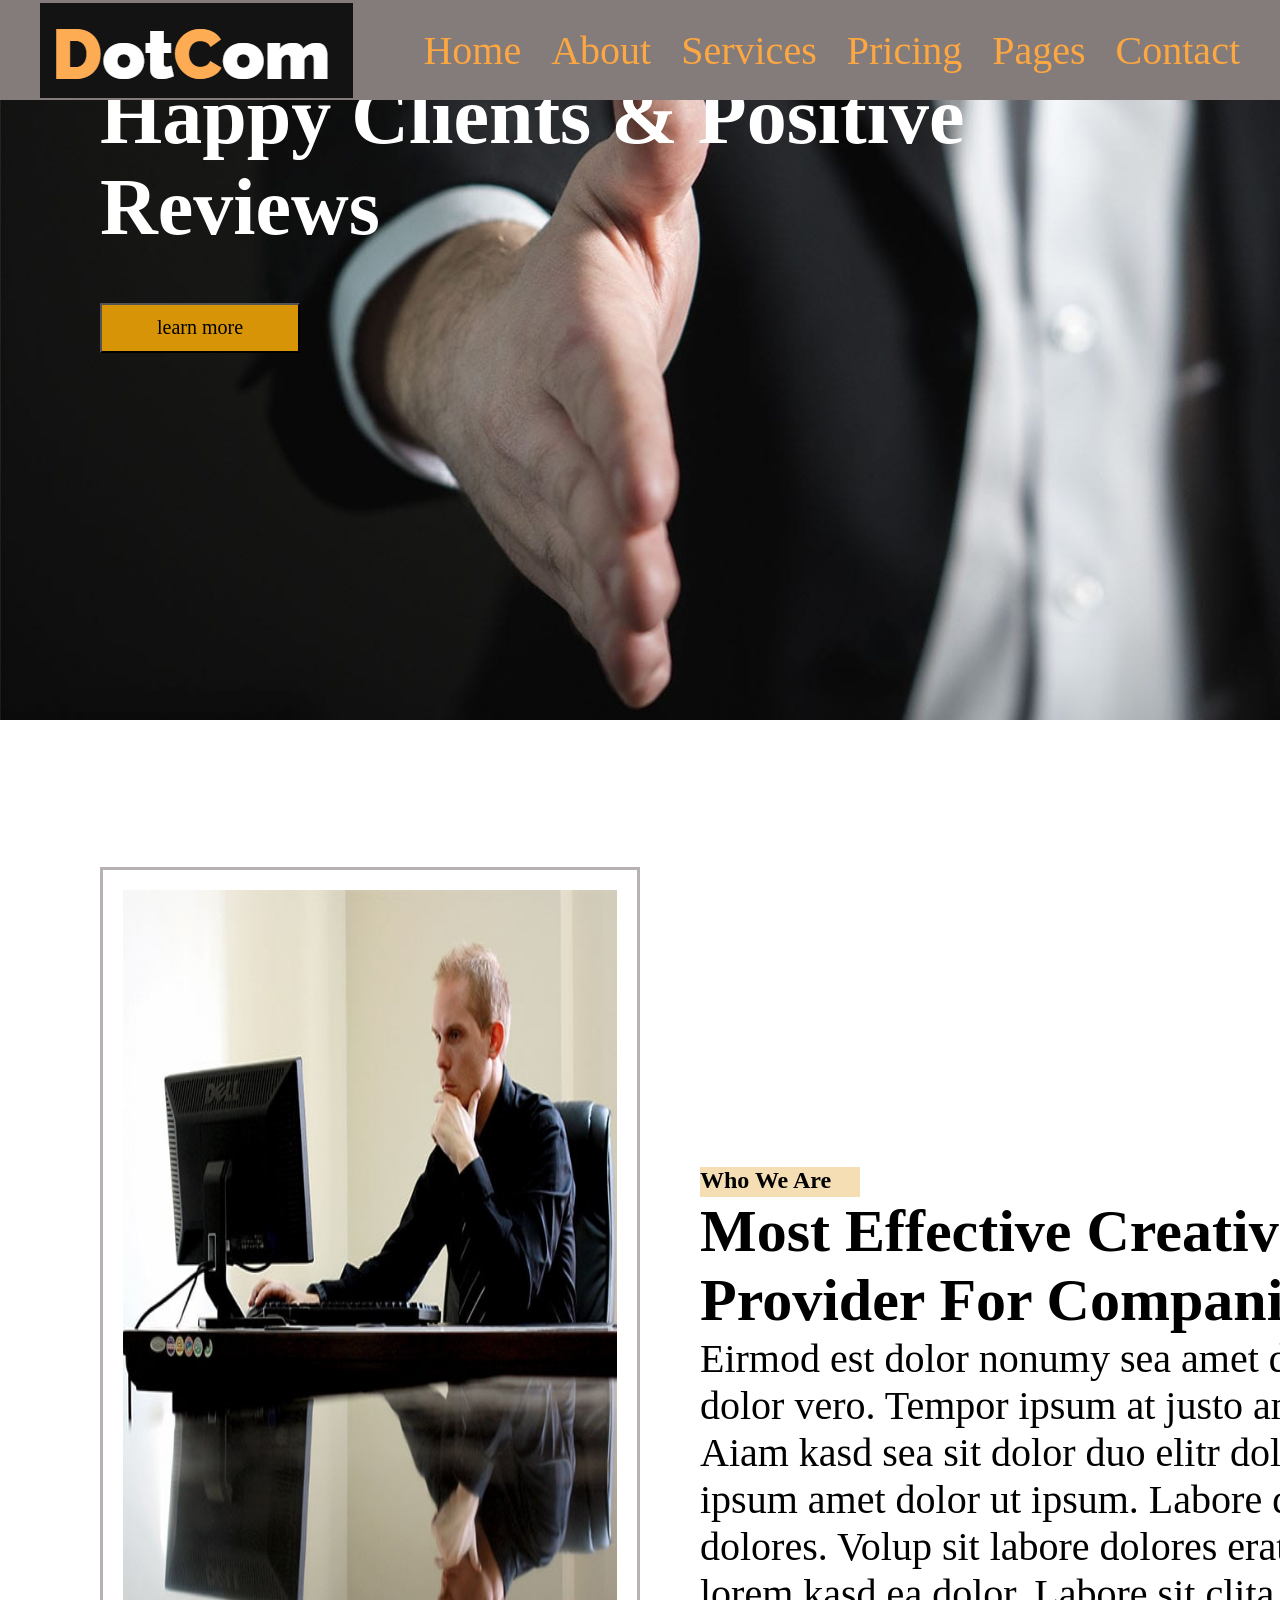
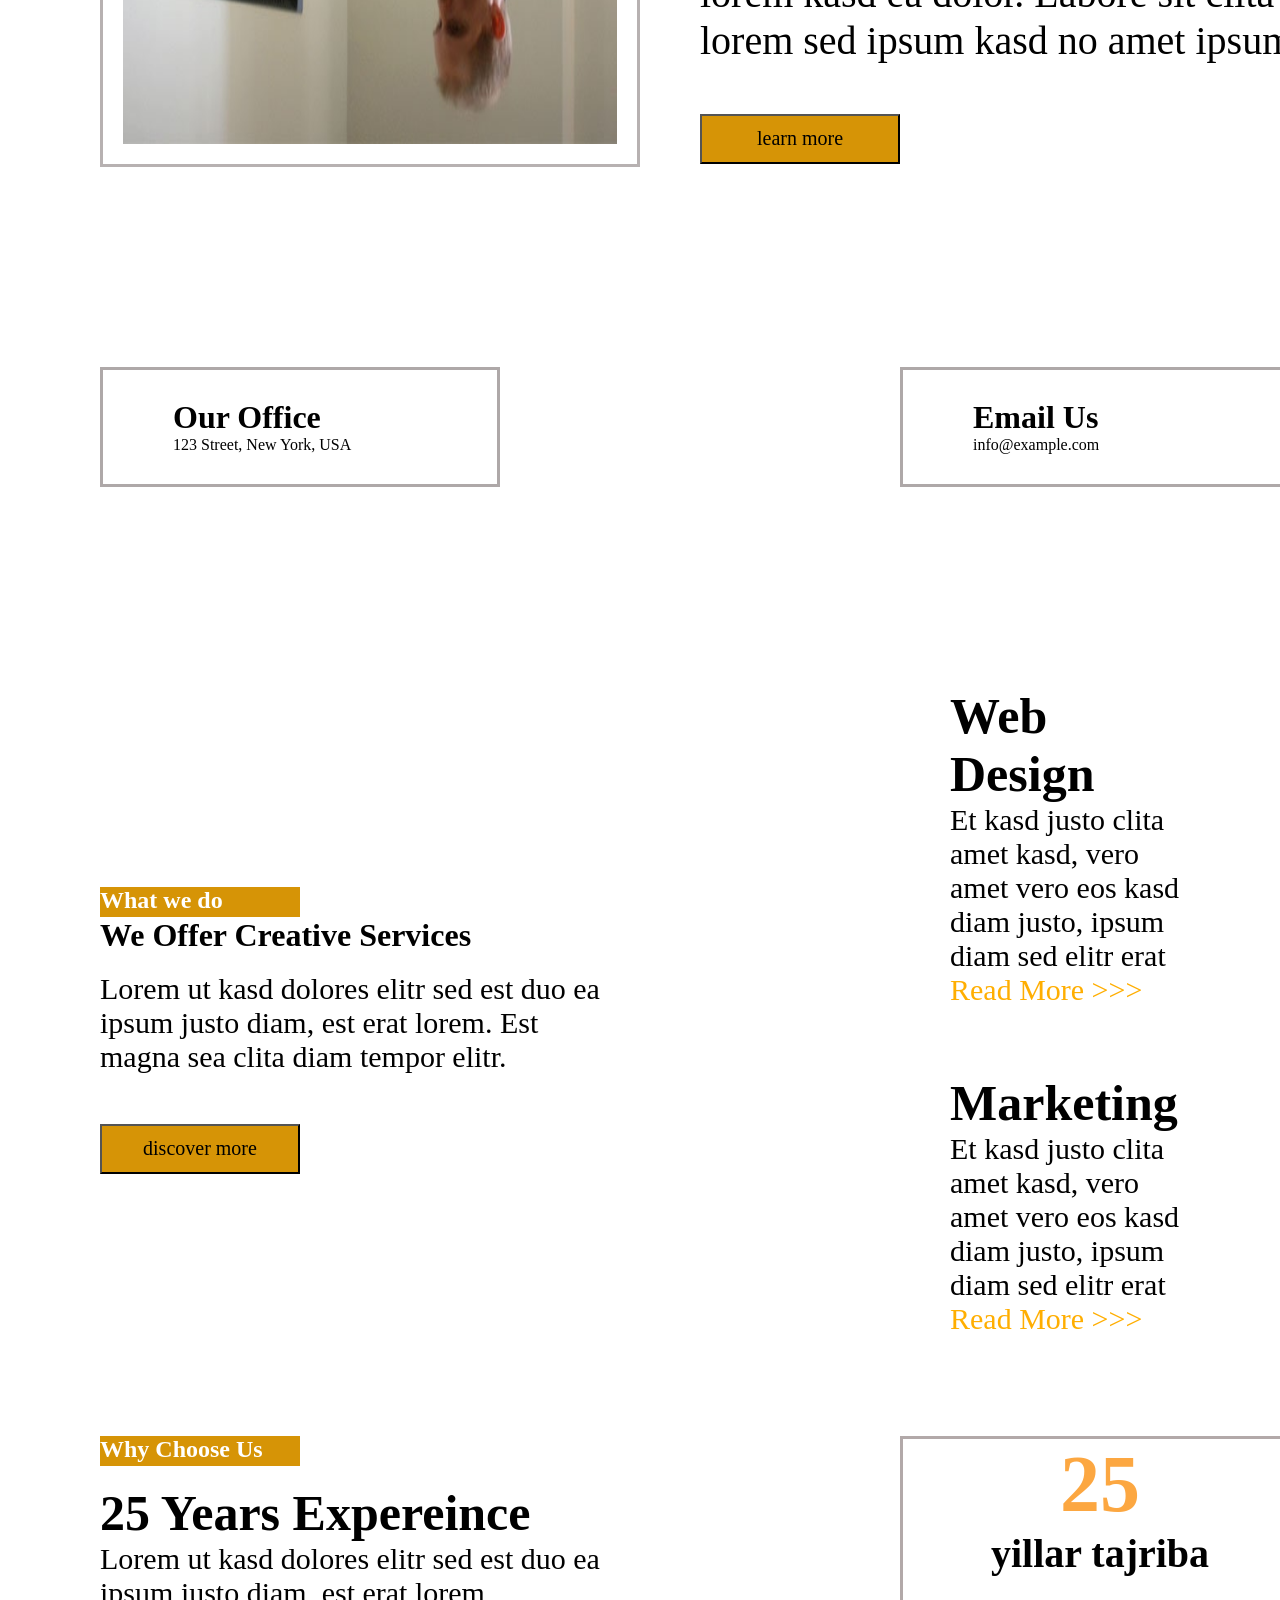
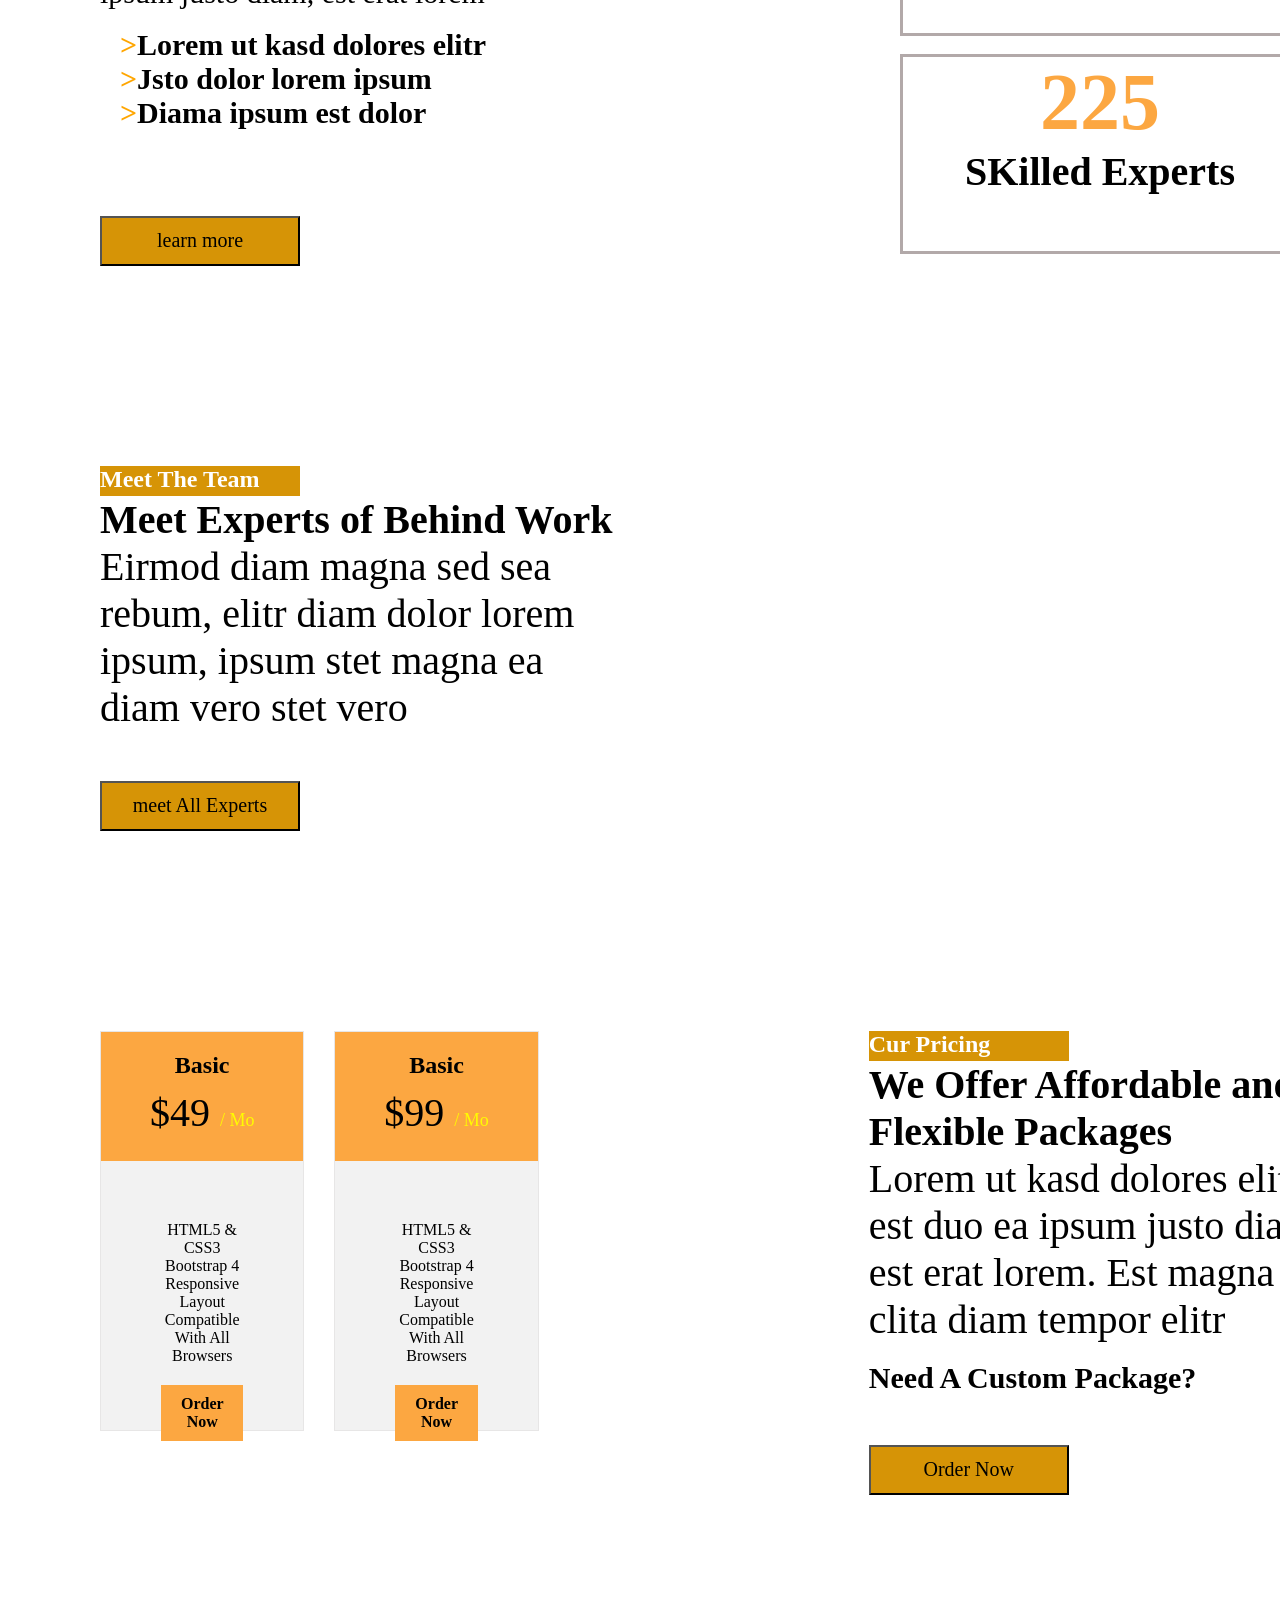
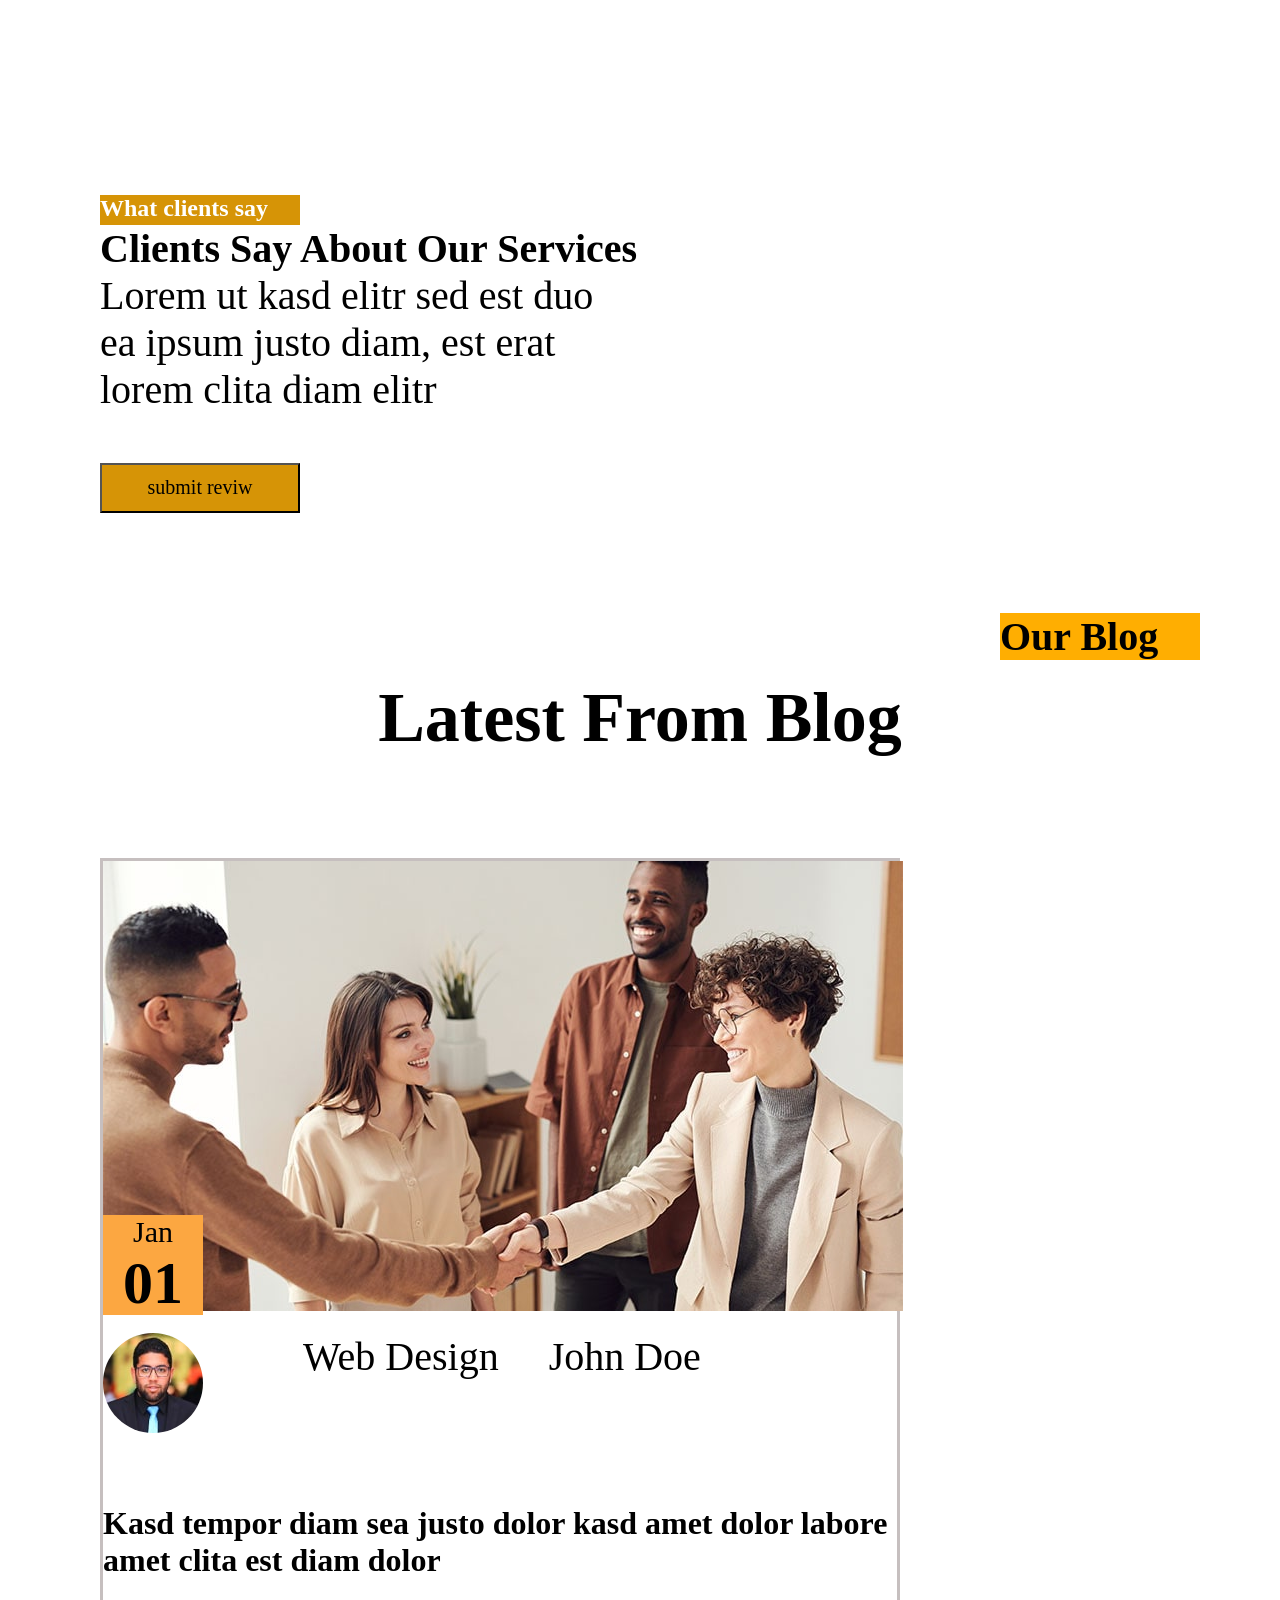
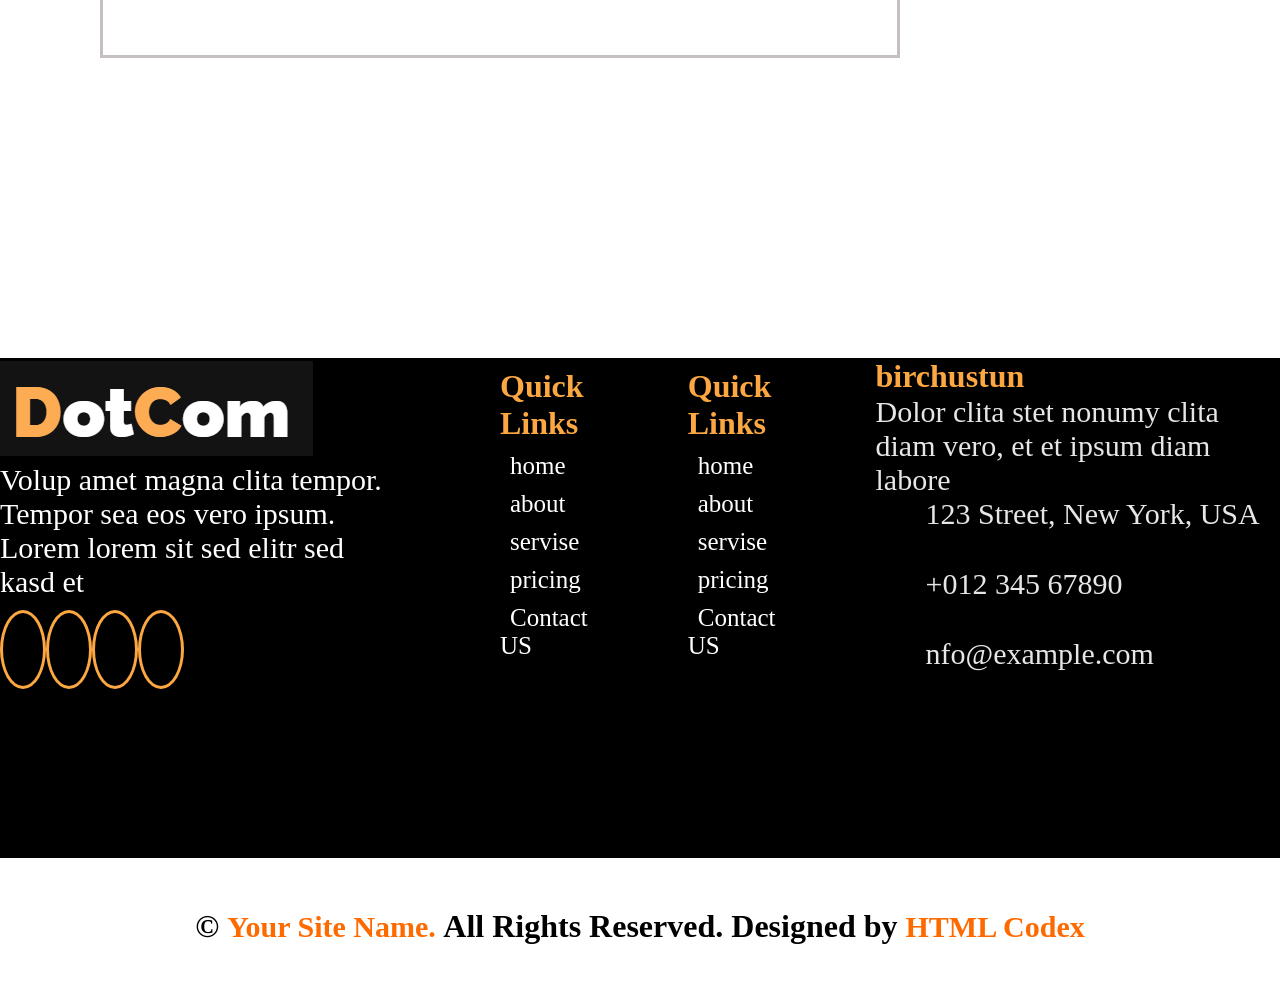
<file: index.html>
<!DOCTYPE html>
<html lang="en">

<head>
    <meta charset="UTF-8">
    <meta name="viewport" content="width=device-width, initial-scale=1.0">
    <title>Document</title>
    <link rel="stylesheet" href="./stlye.css">
    <link rel="stylesheet" href="https://site-assets.fontawesome.com/releases/v6.7.2/css/all.css">
    <link rel="stylesheet" href="https://site-assets.fontawesome.com/releases/v6.7.2/css/all.css">
</head>

<body>

    <nav>
        <div class="harf">


            <img src="./dotcom.png" alt="">
        </div>
        <ul>

           
              <li>
                <a href=""> home</a>
                <a href="#main">about</a>
                <a href="#Services">Services </a>
                <a href="#Pricing">Pricing </a>
                <a href="#Pages">Pages</a>
                <a href="#Contact">Contact </a>
              </li>
        

        </ul>
    </nav>
    <div class="ikkiqism">

        <img src="/carousel-2.jpg" alt="">

        <div class="sentr">
            <!-- <div class="box">
                <div class="box1"></div>
                <div class="box1"></div>
                <div class="box1"></div>
            </div> -->
            <p>Creative Agency</p>
            <h1>Happy Clients & Positive  <br>Reviews</h1>
            <button>learn more</button>
        </div>
    </div> <br><br> <br><br><br><br><br><br><br><br><br><br><br><br><br><br><br><br><br><br><br><br> <br>

    <div class="frasm " id="main">
        <img src="./загрузка.jpg" alt="">

        <a href="inmm"></a>

        <div class="matn">
            <h2> Who We Are</h2>
            <h1>Most Effective Creative Service Provider For Companies</h1>
            <p>Eirmod est dolor nonumy sea amet dolore erat sit dolor et dolor vero. Tempor ipsum at justo amet at ipsum
                justo. Aiam kasd sea sit dolor duo elitr dolor amet, justo est ipsum amet dolor ut ipsum. Labore diam et
                nonumy amet dolores. Volup sit labore dolores erat, magna justo sed lorem kasd ea dolor. Labore sit
                clita invidunt, est dolores lorem sed ipsum kasd no amet ipsum.</p>
            <button>learn more</button>

        </div>
    </div>
    <div class="logolarim" id="Services">
        <div class="logolar">
            <div class="logeshin">
                <i class="fa-solid fa-location-dot"></i>
                <div class="mtn">
                    <h1>Our Office</h1>
                    <p>123 Street, New York, USA</p>
                </div>
            </div>
            <!--  -->
        </div>
        <div class="logolar">
            <div class="logeshin">
                <i class="fa-solid fa-envelope-open"></i>
                <div class="mtn">
                    <h1>Email Us</h1>
                    <p>info@example.com</p>
                </div>
            </div>
        </div>
        <div class="logolar">
            <div class="logeshin">
                <i class="fa-regular fa-phone"></i>

                <div class="mtn">
                    <h1>Call Us</h1>
                    <p>+012 345 6789</p>
                </div   >
            </div>
        </div>
    </div>
    <div class="hamma">
        <div class="bizijodi">
            <h2>What we do</h2>
            <h1>We Offer Creative Services</h1>
            <br>
            <p>Lorem ut kasd dolores elitr sed est duo ea ipsum justo diam, est erat lorem. Est magna sea clita diam
                tempor
                elitr.</p>
            <button>discover more</button>

        </div>
        <div class="WebDesign">
            <div class="iteg">
                <i class="fa-regular fa-computer"></i>

            </div>
            <div class="h1teg">
                <h1>Web Design</h1>
                <p>Et kasd justo clita amet kasd, vero amet vero eos kasd diam justo, ipsum diam sed elitr erat</p>
                <a href="">Read More >>></a>
            </div>
        </div>
        <div class="WebDesign">
            <div class="iteg">
                <i class="fa-solid fa-code"></i>
            </div>
            <div class="h1teg">
                <h1>Development</h1>
                <p>Et kasd justo clita amet kasd, vero amet vero eos kasd diam justo, ipsum diam sed elitr erat</p>
                <a href="">Read More >>></a>
            </div>
        </div>


    </div>
    <div class="knchiq">
        <div class="WebDesign">
            <div class="iteg">
                <i class="fa-solid fa-envelope-open-text"></i>
            </div>
            <div class="h1teg">
                <h1> Marketing</h1>
                <p>Et kasd justo clita amet kasd, vero amet vero eos kasd diam justo, ipsum diam sed elitr erat</p>
                <a href="">Read More >>></a>
            </div>
        </div>
        <div class="WebDesign">
            <div class="iteg">
                <i class="fa-solid fa-bullseye-pointer"></i>
            </div>
            <div class="h1teg">
                <h1>Strategyt</h1>
                <p>Et kasd justo clita amet kasd, vero amet vero eos kasd diam justo, ipsum diam sed elitr erat</p>
                <a href="">Read More >>></a>
            </div>
        </div>
    </div>
    <div class="beshlikyillar">
        <div class="ybeshlik">
            <h2>Why Choose Us</h2>
            <br>
            <h1>25 Years Expereince</h1>
            <p>Lorem ut kasd dolores elitr sed est duo ea ipsum justo diam, est erat lorem</p>
            <br>
            <h3><span>></span>Lorem ut kasd dolores elitr</h3>
            <h3><span>></span>Jsto dolor lorem ipsum</h3>
            <h3><span>></span>Diama ipsum est dolor</h3>
            <br><br>
            <button>learn more</button>

        </div>
        <br>
        <div class="yillar1">
            <div class="yillar">
                <h1>25</h1>
                <b>yillar tajriba</b>
            </div>
            <br>
            <div class="yillar">
                <h1>225</h1>
                <b>SKilled Experts</b>
            </div>
        </div> <br>
        <div class="yillar2">
            <div class="yillar">
                <h1>1050</h1>
                <b>
                    Happy Clients</b>
            </div>
            <br>
            <div class="yillar">
                <h1>2500</h1>
                <b>Complete Projects</b>
            </div>
        </div>
    </div>
    <div class="ishortidagi">
        <h2>Meet The Team</h2>
        <h1>Meet Experts of Behind Work</h1>
        <p>Eirmod diam magna sed sea rebum, elitr diam dolor lorem ipsum, ipsum stet magna ea diam vero stet vero</p>
        <button>meet All Experts</button>
    </div>


    <div class="bomon" id="Pricing">
        <div class="card">
            <div class="card-header">
                <h2>Basic</h2>
                <div class="qrq">$49 <span>/ Mo</span></div>
            </div>
            <div class="body">
                <p>HTML5 & CSS3</p>
                <p>Bootstrap 4</p>
                <p>Responsive Layout</p>
                <p>Compatible With All Browsers</p>
                <b>Order Now</b>
            </div>
        </div>
        <div class="card">
            <div class="card-header">
                <h2>Basic</h2>
                <div class="qrq">$99 <span>/ Mo</span></div>
            </div>
            <div class="body">
                <p>HTML5 & CSS3</p>
                <p>Bootstrap 4</p>
                <p>Responsive Layout</p>
                <p>Compatible With All Browsers</p>
                <b>Order Now</b>
            </div>
        </div>
        <div class="ishortidagi">
            <h2>Cur Pricing Plan/h2>
                <h1>We Offer Affordable and Flexible Packages</h1>
                <p>Lorem ut kasd dolores elitr sed est duo ea ipsum justo diam, est erat lorem. Est magna sea clita diam
                    tempor elitr</p>
                <br>
                <h3>Need A Custom Package?</h3>
                <button>Order Now</button>
        </div>

    </div>
    <div class="momo">
        <div class="ishortidagi">
            <h2>What clients say</h2>
            <h1>Clients Say About Our Services</h1>
            <p>Lorem ut kasd elitr sed est duo ea ipsum justo diam, est erat lorem clita diam elitr</p>
            <button>submit reviw</button>
        </div>
    </div>
    <div class="orta">
        <h2>Our Blog</h2>
        <br>
        <h1>Latest From Blog</h1>
    </div>
    <div class="rasmuchun2" id="Pages">
        <div class="rsmuchun">
            <div class="box5">
                <img src="./blog-1.jpg" alt="">
                <div class="box6">
                    <p>Jan</p>
                    <h1>01</h1>
                </div>
            </div>
            <br>
            <div class="rsi">
                <img src="./user.jpg" alt="" class="user">
                <i class="fa-solid fa-bookmark"></i>
                <p>Web Design</p>

                <a href="">John Doe </a>
            </div>
            <br>
            <br>
            <br>
            <br>
            <h1>Kasd tempor diam sea justo dolor kasd amet dolor labore amet clita est diam dolor
            </h1>
        </div>
        <div class="rsmuchun">
            <div class="box5">
                <img src="./blog-2.jpg" alt="">
                <div class="box6">
                    <p>Jan</p>
                    <h1>01</h1>
                </div>
            </div>
            <br>

            <div class="rsi">
                <img src="./user.jpg" alt="" class="user">
                <i class="fa-solid fa-bookmark"></i>
                <p>Web Design</p>
                <a href="">John Doe </a>
            </div>
            <br>
            <br>
            <br>
            <h1>Kasd tempor diam sea justo dolor kasd amet dolor labore amet clita est diam dolor
            </h1>
        </div>

    </div>

    <footer>
        <div class="hmmma" id="Contact">
            <div class="rpi">
                <img src="./dotcom.png" alt="">

                <p>Volup amet magna clita tempor. Tempor sea eos vero ipsum. Lorem lorem sit sed elitr sed kasd et</p>
                <br>
                <i class="fa-brands fa-twitter"></i>
                <i class="fa-brands fa-facebook"></i>
                <i class="fa-brands fa-twitter"></i>
                <i class="fa-brands fa-instagram"></i>
            </div>


            <div class="birchustun">
                <h1>Quick Links</h1>

                <ul>
                    <li> <i class="fa fa-angle-left text-primary mr-2"> </i>home</li>
                    <li> <i class="fa fa-angle-left text-primary mr-2"></i>about</li>
                    <li> <i class="fa fa-angle-left text-primary mr-2"></i> servise</li>
                    <li> <i class="fa fa-angle-left text-primary mr-2"></i>pricing</li>
                    <li> <i class="fa fa-angle-left text-primary mr-2"></i>Contact US</li>



                </ul>
            </div>
            <div class="birchustun">
                <h1>Quick Links</h1>

                <ul>
                    <li> <i class="fa fa-angle-left text-primary mr-2"> </i>home</li>
                    <li> <i class="fa fa-angle-left text-primary mr-2"></i>about</li>
                    <li> <i class="fa fa-angle-left text-primary mr-2"></i> servise</li>
                    <li> <i class="fa fa-angle-left text-primary mr-2"></i>pricing</li>
                    <li> <i class="fa fa-angle-left text-primary mr-2"></i>Contact US</li>


                </ul>
            </div>
            <div class="tel">
                <h1>birchustun</h1>
                <p>Dolor clita stet nonumy clita diam vero, et et ipsum diam labore</p>
                <div class="ip">
    <i class="fa-solid fa-location-dot"> </i>
    <p>123 Street, New York, USA</p>
</div>
                <br> <br>
              <div class="ip">
                <i class="fa-solid fa-envelope-open"></i>
                <p>+012 345 67890</p>
              </div>
                <br><br>
               <div class="ip">
                <i class="fa-regular fa-phone"></i>
                <p> nfo@example.com</p>
               </div>

            </div>
        </div>
    </footer>
    <div class="boxoh">
        <h1>© <span>Your Site Name. </span>All Rights Reserved. Designed by <span> HTML Codex</span></h1>
    </div>

</body>

</html>
</file>
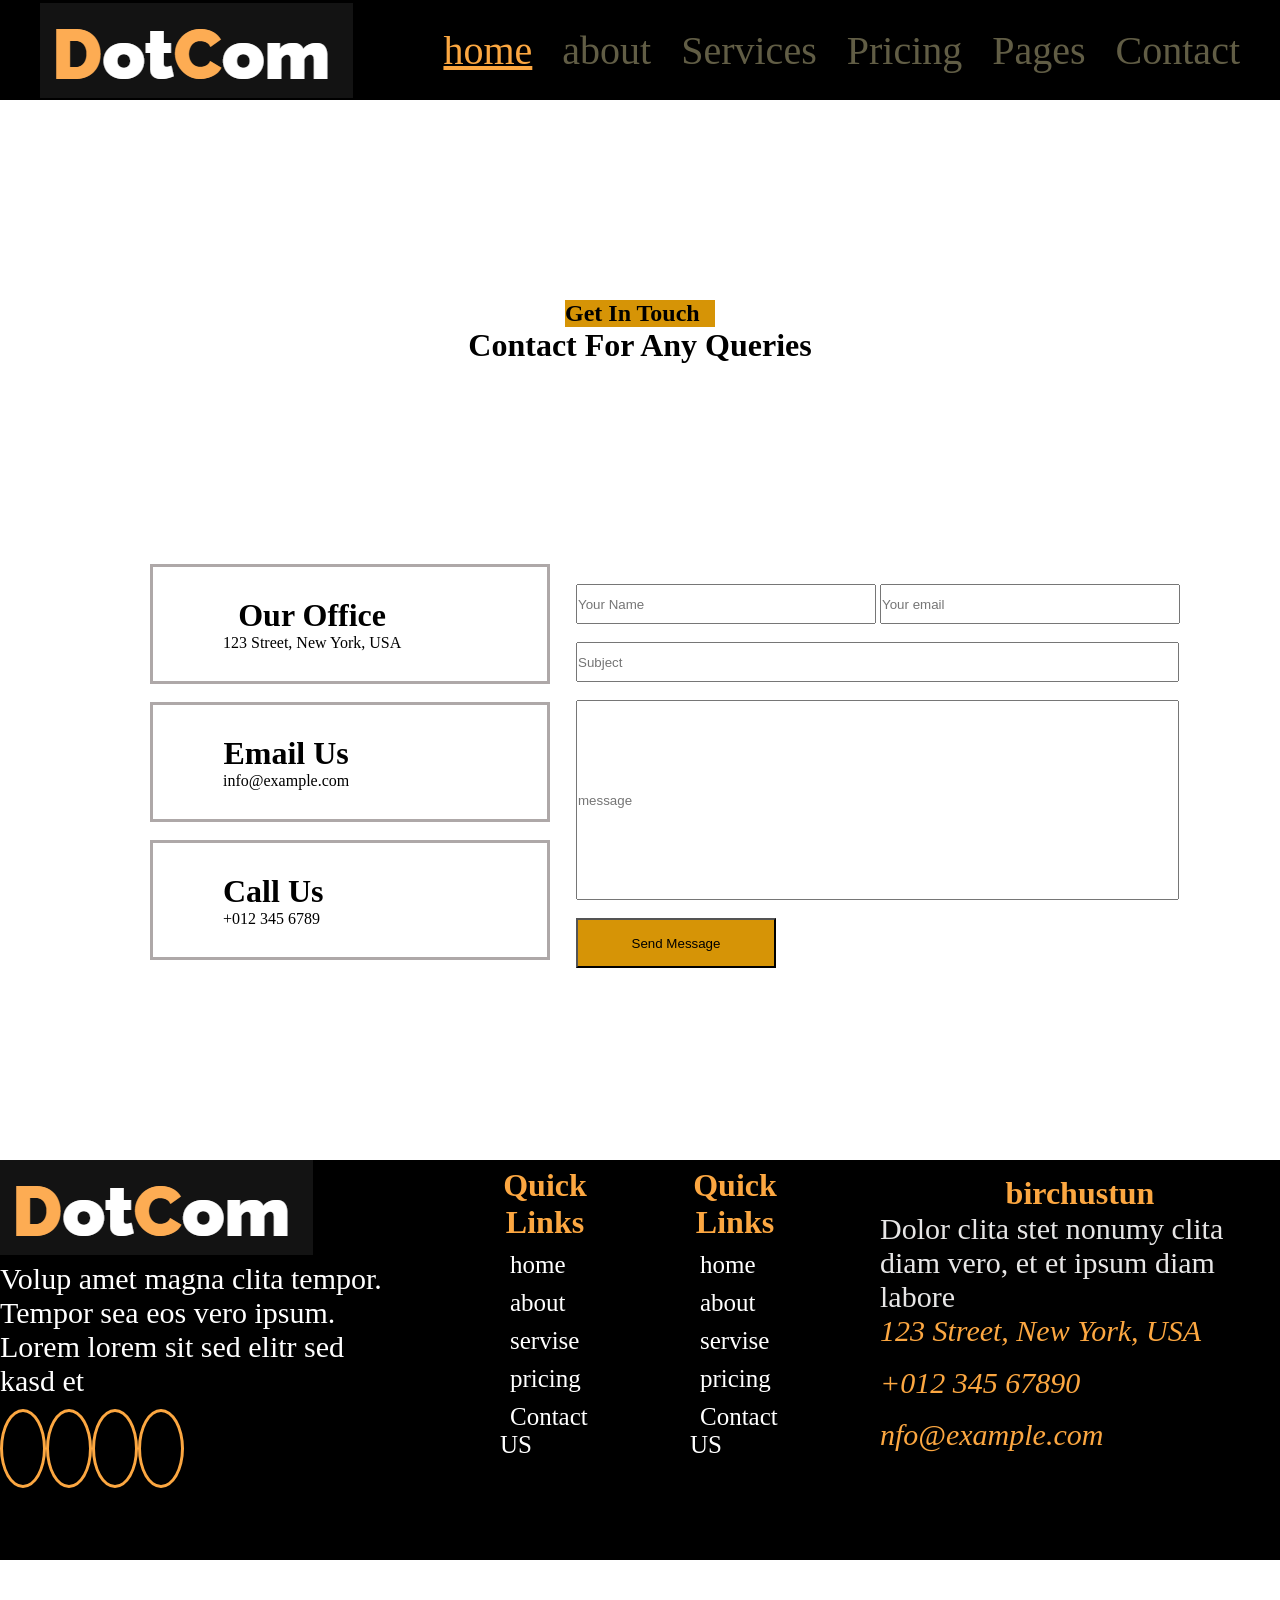
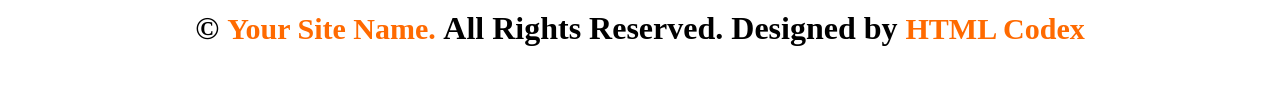
<file: index1.html>
<!DOCTYPE html>
<html lang="en">

<head>
    <meta charset="UTF-8">
    <meta name="viewport" content="width=device-width, initial-scale=1.0">
    <title>Document</title>
    <link rel="stylesheet" href=".//style1.css">
    <link rel="stylesheet" href="https://site-assets.fontawesome.com/releases/v6.7.2/css/all.css">
</head>

<body>
    <nav>
        <div class="harf">
         

            <img src="./dotcom.png" alt="">
        </div>
        <ul>
       
           <a href="./index.html">home</a> 
            <li><a href=""></a> about</li>
            <li><a href=""></a>Services </li>
            <li><a href=""></a> Pricing </li>
            <li><a href=""></a> Pages</li>
            <li><a href=""></a> Contact </li>

        </ul>
    </nav>
    <h2>Get In Touch</h2>
    <h1>Contact For Any Queries</h1>
    <div class="maha">
        <div class="logolarim">
            <div class="logolar">
                <div class="logeshin">
                    <i class="fa-solid fa-location-dot"></i>
                    <div class="mtn">
                        <h1>Our Office</h1>
                        <p>123 Street, New York, USA</p>
                    </div>
                </div>
                <br>
            </div>
            <div class="logolar">
                <div class="logeshin">
                    <i class="fa-solid fa-envelope-open"></i>
                    <div class="mtn">
                        <h1>Email Us</h1>
                        <p>info@example.com</p>
                    </div>
                </div>
            </div>
            <br>
            <div class="logolar">
                <div class="logeshin">
                    <i class="fa-regular fa-phone"></i>

                    <div class="mtn">
                        <h1>Call Us</h1>
                        <p>+012 345 6789</p>
                    </div>
                </div>
            </div>
        </div>
        <div class="hmmali">
            <div class="ikkqim">
                <input type="text" placeholder="Your Name">
                <input type="email" placeholder="Your email">
            </div>
            <br>
            <div class="uchqism">
                <input type="text" placeholder="Subject">
            </div>
            <br>
            <div class="torqism">
                <input type="text" placeholder="message">
            </div>
            <br>
            <button>Send Message</button>
        </div>
    </div>
    <footer>
        <div class="hmmma">
            <div class="rpi">
                <img src="./dotcom.png" alt="">
                
                <p>Volup amet magna clita tempor. Tempor sea eos vero ipsum. Lorem lorem sit sed elitr sed kasd et</p>
                <br>
                <i class="fa-brands fa-twitter"></i>
                <i class="fa-brands fa-facebook"></i>
                <i class="fa-brands fa-twitter"></i>
                <i class="fa-brands fa-instagram"></i>
            </div>
            
            
            <div class="birchustun">
                <h1>Quick Links</h1>
        
                <ul>
                    <li> <i class="fa fa-angle-left text-primary mr-2"> </i>home</li>
                    <li> <i class="fa fa-angle-left text-primary mr-2"></i>about</li>
                    <li> <i class="fa fa-angle-left text-primary mr-2"></i>  servise</li>
                    <li> <i class="fa fa-angle-left text-primary mr-2"></i>pricing</li>
                    <li> <i class="fa fa-angle-left text-primary mr-2"></i>Contact US</li>
                   
                    
                 
                </ul>
            </div>
            <div class="birchustun">
                <h1>Quick Links</h1>
           
                <ul>
                    <li> <i class="fa fa-angle-left text-primary mr-2"> </i>home</li>
                    <li> <i class="fa fa-angle-left text-primary mr-2"></i>about</li>
                    <li> <i class="fa fa-angle-left text-primary mr-2"></i>  servise</li>
                    <li> <i class="fa fa-angle-left text-primary mr-2"></i>pricing</li>
                    <li> <i class="fa fa-angle-left text-primary mr-2"></i>Contact US</li>
        
                 
                </ul>
            </div>
            <div class="tel">
                <h1>birchustun</h1>
                <p>Dolor clita stet nonumy clita diam vero, et et ipsum diam labore</p>
                <i class="fa-solid fa-location-dot"> 123 Street, New York, USA</i>
                <br> <br>
                <i class="fa-solid fa-envelope-open">
                +012 345 67890</i>
                <br><br>
                <i class="fa-regular fa-phone">nfo@example.com</i>
             
            </div>
        </div>
        </footer>
         <div class="boxoh">
        <h1>© <span>Your Site Name. </span>All Rights Reserved. Designed by <span> HTML Codex</span></h1>
        </div> 
</body>

</html>
</file>
<file: stlye.css>
* {
    margin: 0;
    padding: 0;
    box-sizing: border-box;
font-family: cursive;
}

nav {
    width: 100%;
    height: 100px;
    background: rgb(132, 123, 123);
    color: white;
    display: flex;
    align-items: center;
    justify-content: space-between;
    padding: 40px;
    position: fixed;
    list-style: none;
    
}

.harf {
    display: flex;

}

span {
    color: rgb(255, 251, 1);
    font-size: 30px;
}
nav ul li a{
    color: #fca741;
}
nav ul li{
    display: flex;
    gap: 30px;
    font-size: 40px;
    color: #fca741;
text-transform: capitalize;
list-style: none;
}
nav ul a:hover{
    color: #884f09;
}

.ikkiqism img {
    width: 100%;

}

.sentr {
    margin-top: -700px;
    color: white;
    font-size: 40px;
    margin-left: 100px;
}

.sentr button {
    width: 200px;
    height: 50px;
    background: rgb(214, 148, 6);
    margin-top: 50px;
    font-size: 20px;

}

.sentr button:hover {
    background: darkgoldenrod;

}

.box {
    display: flex;
    gap: 50px;

}

.box1 {
    width: 50px;
    height: 50px;
    border-radius: 50%;
    background: white;

}

.frasm {
    display: flex;
    gap: 30px;
    padding: 100px;
}

.frasm img {
    width: 50%;
    height: 100vh;
    border: 3px solid rgb(183, 177, 177);
    padding: 20px;

}

.frasm h2 {
    width: 160px;
    height: 30px;
    background: wheat;
    margin-top: 300px;
}

.frasm h1 {
    font-family: 160px;
}

.frasm p {
    width: 960px;
    font-size: 40px;
}

.frasm button {
    width: 200px;
    height: 50px;
    background: rgb(214, 148, 6);
    margin-top: 50px;
    font-size: 20px;
}

.frasm button:hover {
    background: darkgoldenrod;
    color: white;
}

.logeshin {
    width: 400px;
    height: 120px;
    border: 3px solid rgb(174, 168, 168);
    display: flex;
    gap: 40px;
    align-items: center;
}

.logeshin i {
    font-size: 40px;
    margin-left: 30px;

}

.logolarim {
    display: flex;
    align-items: center;
    margin: auto;
    gap: 400px;
    padding: 100px;
}

.logolarim i {
    color: rgb(214, 148, 6);
}

.bizijodi {
    margin-top: 200px;
}

.bizijodi h2 {
    width: 200px;
    height: 30px;
    background: rgb(214, 148, 6);
    color: white;
}

.bizijodi p {
    width: 500px;
    font-size: 30px;

}

.bizijodi button {
    width: 200px;
    height: 50px;
    background: rgb(214, 148, 6);
    margin-top: 50px;
    font-size: 20px;
}

.bizijodi button:hover {
    background: darkgoldenrod;
    color: white;
}

.WebDesign {
    display: flex;
    gap: 50px;

}

.WebDesign i {
    color: rgb(214, 148, 6);
    font-size: 70px;
    display: flex;

}

.WebDesign h1 {
    font-size: 30px;
    font-size: 50px;
}

.WebDesign p {
    width: 250px;
    font-size: 30px;
}

.WebDesign a {
    text-decoration: none;
    color: rgb(255, 174, 1);
    font-size: 30px;
}

.hamma {
    display: flex;
    gap: 300px;
    padding: 100px;
}

.knchiq {
    display: flex;
    gap: 300px;
    margin-left: 900px;
    margin-top: -200px;
}

.ybeshlik button {
    width: 200px;
    height: 50px;
    background: rgb(214, 148, 6);
    margin-top: 50px;
    font-size: 20px;
}

.ybeshlik button:hover {
    background: darkgoldenrod;
    color: white;
}

.ybeshlik h3 {
    font-size: 30px;

    margin-left: 20px;
}

.ybeshlik h2 {
    width: 200px;
    height: 30px;
    background: rgb(214, 148, 6);
    color: white;
}

.ybeshlik h1 {
    font-size: 30px;
    font-size: 50px;
}

.ybeshlik p {
    width: 500px;
    font-size: 30px;
}
.ybeshlik span{
    color: rgb(255, 166, 0);
   
}
.yillar{
    width: 400px;
    height: 200px;
    border:  solid rgb(178, 169, 169);
    font-size: 40px;
    text-align: center;
    align-items: center;
}
.yillar h1{
    color: #fca741;

}
.yillar1{
    margin-left:100px ;
}
.yillar1 h1{
    color: #fca741;

}
.beshlikyillar{
    display: flex;
    gap: 100px;
    padding: 100px;
}
.ishortidagi{
    padding: 100px;
}
.ishortidagi h2 {
    width: 200px;
    height: 30px;
    background: rgb(214, 148, 6);
    color: white;
}

.ishortidagi h1 {
    font-size: 40px;
}

.ishortidagi p {
    width: 500px;
    font-size: 40px;
}
.ishortidagi button {
    width: 200px;
    height: 50px;
    background: rgb(214, 148, 6);
    margin-top: 50px;
    font-size: 20px;
}

.ishortidagi button:hover {
    background: darkgoldenrod;
    color: white;
}



.bomon{
    display: flex;
    gap: 30px;
    padding: 100px;
}
.card {
background-color: #f2f2f2;
border: 1px solid #e7e6e6;
width: 400px;
text-align: center;
height: 400px;
}

.card-header {
background-color: #fca741;
padding: 20px 0;
}

.card-header h2 {
margin: 0;
font-size: 24px;
}

.qrq {
font-size: 40px;
margin: 10px 0 5px;
}

.qrq span {
font-size: 18px;
}

.body {
padding: 60px;
}

.card-body p {
margin: 10px 0;
}

.body b {
display: inline-block;
margin-top: 20px;
background-color: #fca741;
padding: 10px 20px;
text-decoration: none;
}
.bomon .ishortidagi{
margin-left: 200px;
margin-top: -100px;
}
.bomon h3{
    font-size: 30px;
}
.orta h2{
margin-left: 1000px;
}
.orta h2{
    width: 200px;
    background: rgb(255, 174, 1);
    font-size: 40px;
}
.orta h1{
    font-size: 70px;
    text-align: center;
}
.rsmuchun{
    width:800px;
height: 800px;
border: 3px solid rgb(198, 191, 191);


}
.rsmuchun h1:hover{
    Text-decoration: underline;
    color: rgb(166, 0, 255);

}
.rsmuchun a:hover{
    Text-decoration: underline;
    color: rgb(98, 0, 151);

}

.box6{
    width: 100px;
    height: 100px;
    background: #fca741;
    margin-top: -100px;
overflow: hidden;
position: absolute;
font-size: 30px;
text-align: center;

}
.rsi{
    display: flex;
    gap: 50px ;
    font-size: 40px;
}
.rsi img{
    border-radius: 50%;
  
}
.rsi img:hover{
transform: rotate(360deg);
transition: 2s;
}
.rsi i{
    color: #fca741;
}
.rsi a{

    text-decoration: none;
    color: black;
}
.rsi a:hover{

    color: black;
}
.rasmuchun2{
    display: flex;
    gap: 400px;
    padding: 100px;
}
footer{
    width: 100%;
    height: 500px;
    background: black;
    margin-top: 200px;
}
.rpi{
    color: white;
    font-size: 30px;
}
.rpi p{
    width: 400px;
}
.rpi i{
    border: 3px solid #fca741;
    color: #fca741;
    border-radius: 50%;
    padding: 20px;
    gap: 40px;
}
.rpi i:hover{
    width: 100px;
    height: -400px;
    border: 3px solid #fca741;
    color: #ffffff;
    border-radius: 50%;
    padding: 20px;
    background: #fca741;
    text-align: center;
    font-size: 60px;
    transform: rotate(absolute);


    transition: 1s;

}
footer .hmmma{
    display: flex;
    gap: 100px;
    align-items: center;
    justify-content: space-around;

}
.birchustun ul li{
    color: white;
    list-style: none;
    font-size: 25px;
    margin-top: 10px;



}
.birchustun ul li:hover{
    Text-decoration: underline;
    color: white;
}
.birchustun i {
margin-right: 10px;
color: #fca741;


}
.birchustun h1{
    color: #fca741;
}
.tel h1{
   color: #fca741; 
}
.tel p{
color: #e7e6e6;
width: 400px;
font-size: 30px;
}

.tel i{
color: #fca741;
font-size: 30px;
}
.boxoh{
    width: 100%;
    height: 100px;
    text-align: center;
    margin-top: 50px;
}
.boxoh span{
color: rgb(255, 106, 0);
}
.boxoh span:hover{
text-decoration: underline;

}
.tel .ip{
    display: flex;
}
.tel .ip {
gap: 50px;
}
.matn h1{
    font-size: 60px;
}
nav ul li a{
list-style: none;
text-decoration: none;
}
nav ul li a:hover{
text-decoration: underline;
color: #ffb3569b;

}
</file>
<file: style1.css>
* {
    margin: 0;
    padding: 0;
    box-sizing: border-box;

}
nav a{
    color: #fca741;
}
nav {
    width: 100%;
    height: 100px;
    background: black;
    color: rgb(97, 93, 69);
    display: flex;
    align-items: center;
    justify-content: space-between;
    padding: 40px;

}

.harf {
    display: flex;

}

span {
    color: rgb(255, 251, 1);
    font-size: 30px;
}

nav ul{
    display: flex;
    gap: 30px;
    list-style: none;
    font-size: 40px;
}
nav ul li:hover{
    color: #fca741;
    text-decoration:underline ;
}
.logeshin {
    width: 400px;
    height: 120px;
    border: 3px solid rgb(174, 168, 168);
    display: flex;
    gap: 40px;
    align-items: center;
}

.logeshin i {
    font-size: 40px;
    margin-left: 30px;

}

.logolarim {
    margin-top: 20px;
    align-items: center;
    margin: auto;
    gap: 400px;
    padding: 100px;
}

.logolarim i {
    color: rgb(214, 148, 6);
}

.ikkqim input {
    width: 300px;
    height: 40px;
}

.ikkqim input:active {
    box-shadow: 0 0 20px 10px;
}

.uchqism input {
    width: 603px;
    height: 40px;
}

.uchqism input:active {
    box-shadow: 0 0 20px 10px;
}

.torqism input {
    width: 603px;
    height: 200px;
}

.torqism input:active {
    box-shadow: 0 0 20px 10px;
}

.maha {
    display: flex;
    padding: 100px;
}

.hmmali {
    margin-top: 120px;
    margin-left: -600px;

}
.hmmali button{
width: 200px;
height: 50px;
background: rgb(214, 148, 6);

}
.hmmali button:hover{
color: white;
}
.logolarim {
    margin-left: -50px;
}
h2{
    width: 150px;
    background: rgb(214, 148, 6);
margin: auto;
    margin-top:200px ;
}
h1{
text-align: center;
}
footer{
    width: 100%;
    height: 400px;
    background: black;
}
.rpi{
    color: white;
    font-size: 30px;
}
.rpi p{
    width: 400px;
}
.rpi i{
    border: 3px solid #fca741;
    color: #fca741;
    border-radius: 50%;
    padding: 20px;
    gap: 40px;
}
.rpi i:hover{
    width: 100px;
    height: -400px;
    border: 3px solid #fca741;
    color: #ffffff;
    border-radius: 50%;
    padding: 20px;
    background: #fca741;
    text-align: center;
    font-size: 60px;
    transform: rotate(absolute);


    transition: 1s;

}
footer .hmmma{
    display: flex;
    gap: 100px;
    align-items: center;
    justify-content: space-around;

}
.birchustun ul li{
    color: white;
    list-style: none;
    font-size: 25px;
    margin-top: 10px;



}
.birchustun ul li:hover{
    Text-decoration: underline;
    color: white;
}
.birchustun i {
margin-right: 10px;
color: #fca741;


}
.birchustun h1{
    color: #fca741;
}
.tel h1{
   color: #fca741; 
}
.tel p{
color: #e7e6e6;
width: 400px;
font-size: 30px;
}

.tel i{
color: #fca741;
font-size: 30px;
}
.boxoh{
    width: 100%;
    height: 100px;
    text-align: center;
    margin-top: 50px;
}
.boxoh span{
color: rgb(255, 106, 0);
}
.boxoh span:hover{
text-decoration: underline;

}
</file>
